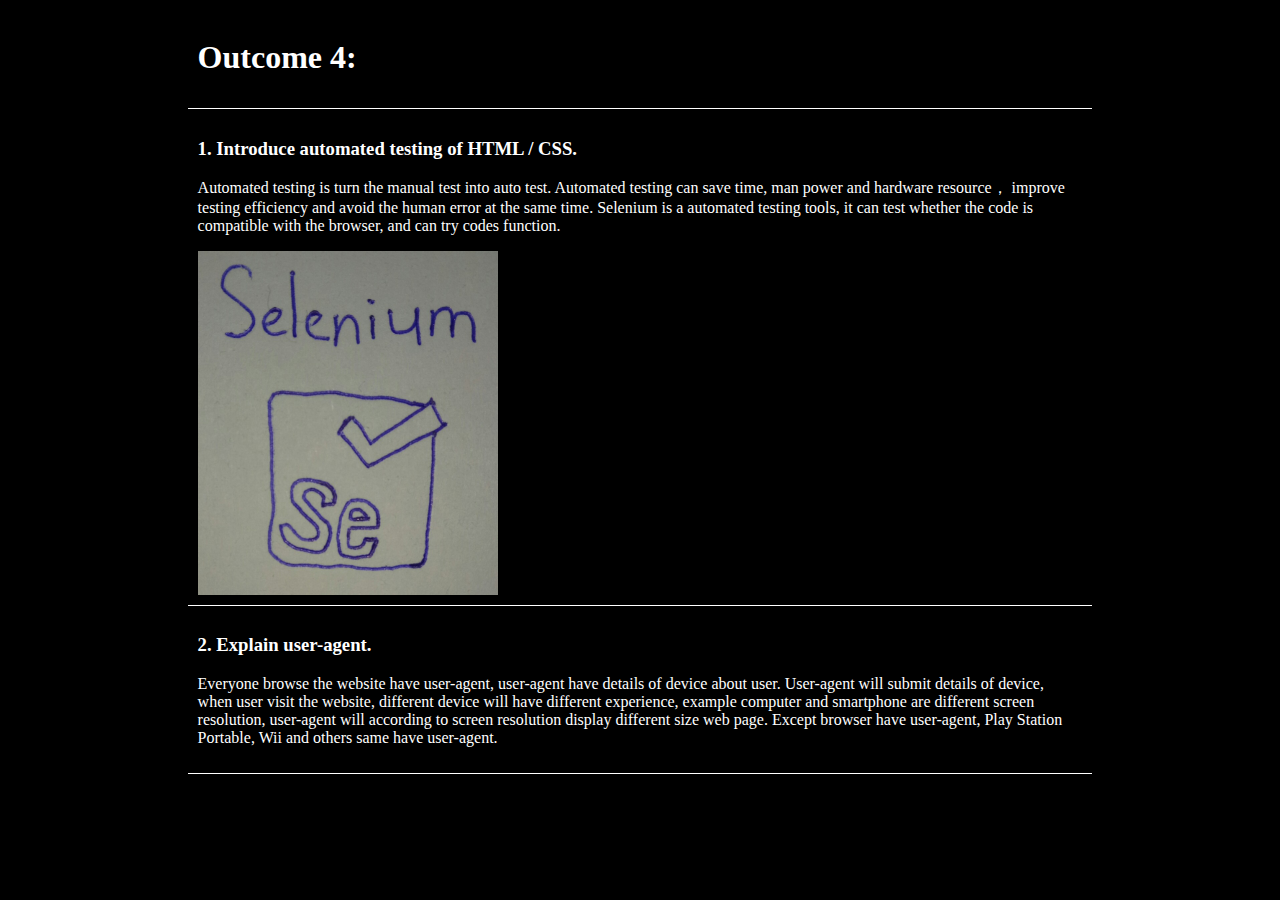
<file: Outcome04_YapWeiPin/index.html>
<html>
	<head>
		<title>Outcome04</title>
		<link rel="stylesheet" type="text/css" href="css/style.css">
	</head>
	<body>
		<div>
			<h1>Outcome 4:</h1>
		</div>
		<div>
			<h3>
				1. Introduce automated testing of HTML / CSS.
			</h3>
			<p>
				Automated testing is turn the manual test into auto test. Automated testing can save time, man power and hardware resource， improve testing efficiency and avoid the human error at the same time. Selenium is a automated testing tools, it can test whether the code is compatible with the browser, and can try codes function.
			</p>
			<img src="imgs/logo.jpg" />
		</div>
		<div>
			<h3>
				2. Explain user-agent.
			</h3>
			<p>
				Everyone browse the website have user-agent, user-agent have details of device about user. User-agent will submit details of device, when user visit the website, different device will have different experience, example computer and smartphone are different screen resolution, user-agent will according to screen resolution display different size web page. Except browser have user-agent, Play Station Portable, Wii and others same have user-agent.
			</p>
		</div>
	</body>
</html>
</file>
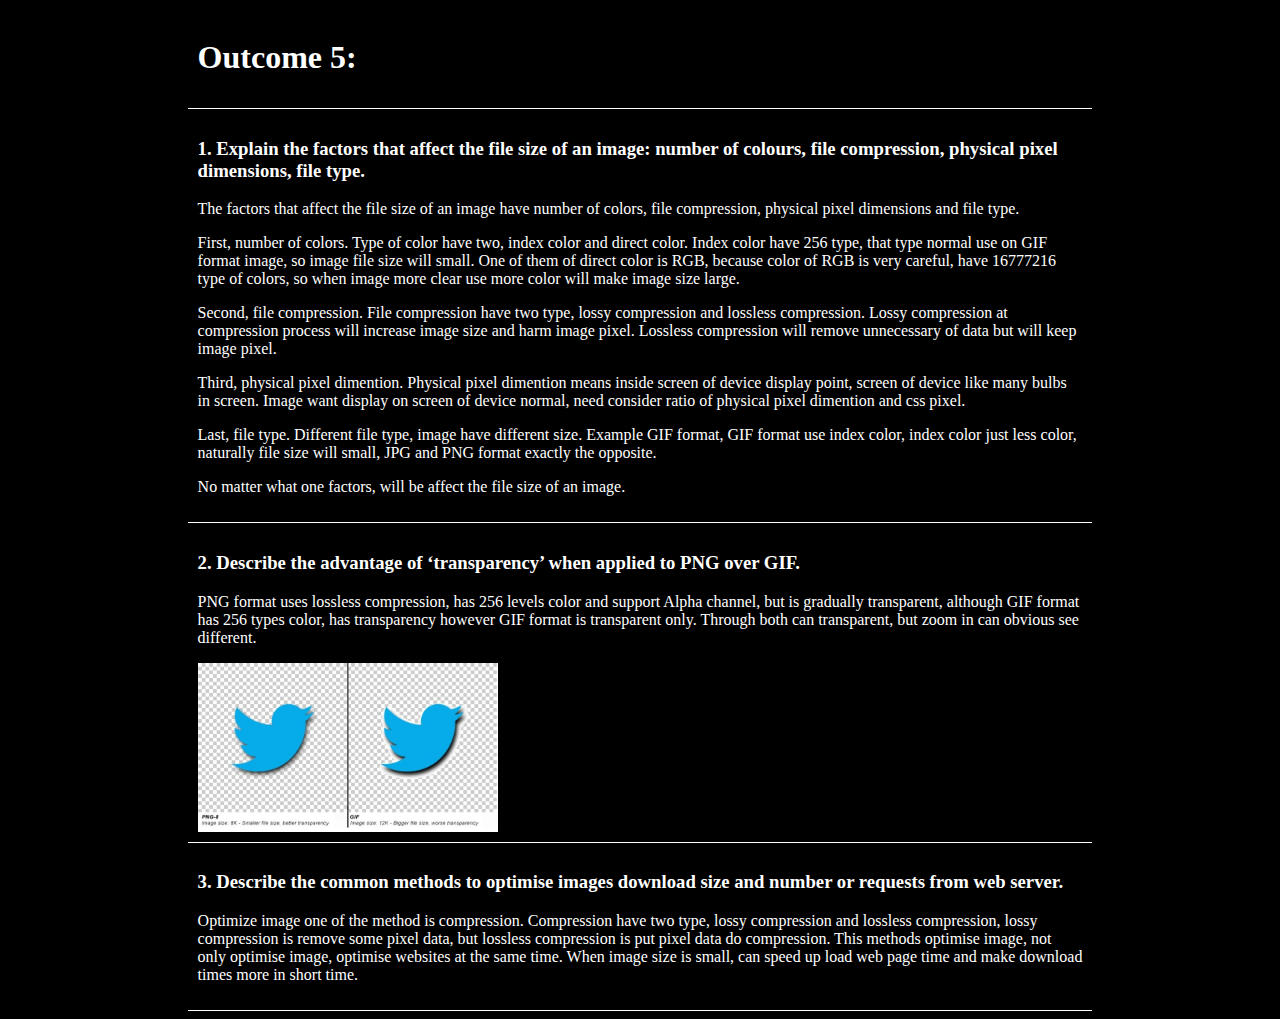
<file: Outcome05_YapWeiPin/index.html>
<html>
	<head>
		<title>Outcome05</title>
		<link rel="stylesheet" type="text/css" href="css/style.css">
	</head>
	<body>
		<div>
			<h1>Outcome 5:</h1>
		</div>
		<div>
			<h3>
				1. Explain the factors that affect the file size of an image: number of colours, file compression, 
				physical pixel dimensions, file type.
			</h3>
			<p>
				The factors that affect the file size of an image have number of colors, file compression, physical pixel dimensions and file type.
			<p>
				First, number of colors. Type of color have two, index color and direct color. Index color have 256 type, that type normal use on GIF format image, so image file size will small. One of them of direct color is RGB, because color of RGB is very careful, have 16777216 type of colors, so when image more clear use more color will make image size large.
			</p>
			<p>
				Second, file compression. File compression have two type, lossy compression and lossless compression. Lossy compression at compression process will increase image size and harm image pixel. Lossless compression will remove unnecessary of data but will keep image pixel.
			</p>
			<p>
				Third, physical pixel dimention. Physical pixel dimention means inside screen of device display point, screen of device like many bulbs in screen. Image want display on screen of device normal, need consider ratio of physical pixel dimention and css pixel.
			</p>
			<p>
				Last, file type. Different file type, image have different size. Example GIF format, GIF format use index color, index color just less color, naturally file size will small, JPG and PNG format exactly the opposite.
			</p>
			<p>
				No matter what one factors, will be affect the file size of an image.
			</p>
		</div>
		<div>
			<h3>
				2. Describe the advantage of ‘transparency’ when applied to PNG over GIF.
			</h3>
			<p>
				PNG format uses lossless compression, has 256 levels color and support Alpha channel, but is gradually transparent, although GIF format has 256 types color, has transparency however GIF format is transparent only. Through both can transparent, but zoom in can obvious see different.
			</p>
			<img src="imgs/logo.jpg" />
		</div>
		<div>
			<h3>
				3. Describe the common methods to optimise images download size and number or requests 
				from web server. 
			</h3>
			<p>
				Optimize image one of the method is compression. Compression have two type, lossy compression and lossless  compression, lossy compression is remove some pixel data, but lossless compression is put pixel data do compression. This methods optimise image, not only optimise image, optimise websites at the same time. When image size is small, can speed up load web page time and make download times more in short time.
			</p>
		</div>
	</body>
</html>
</file>
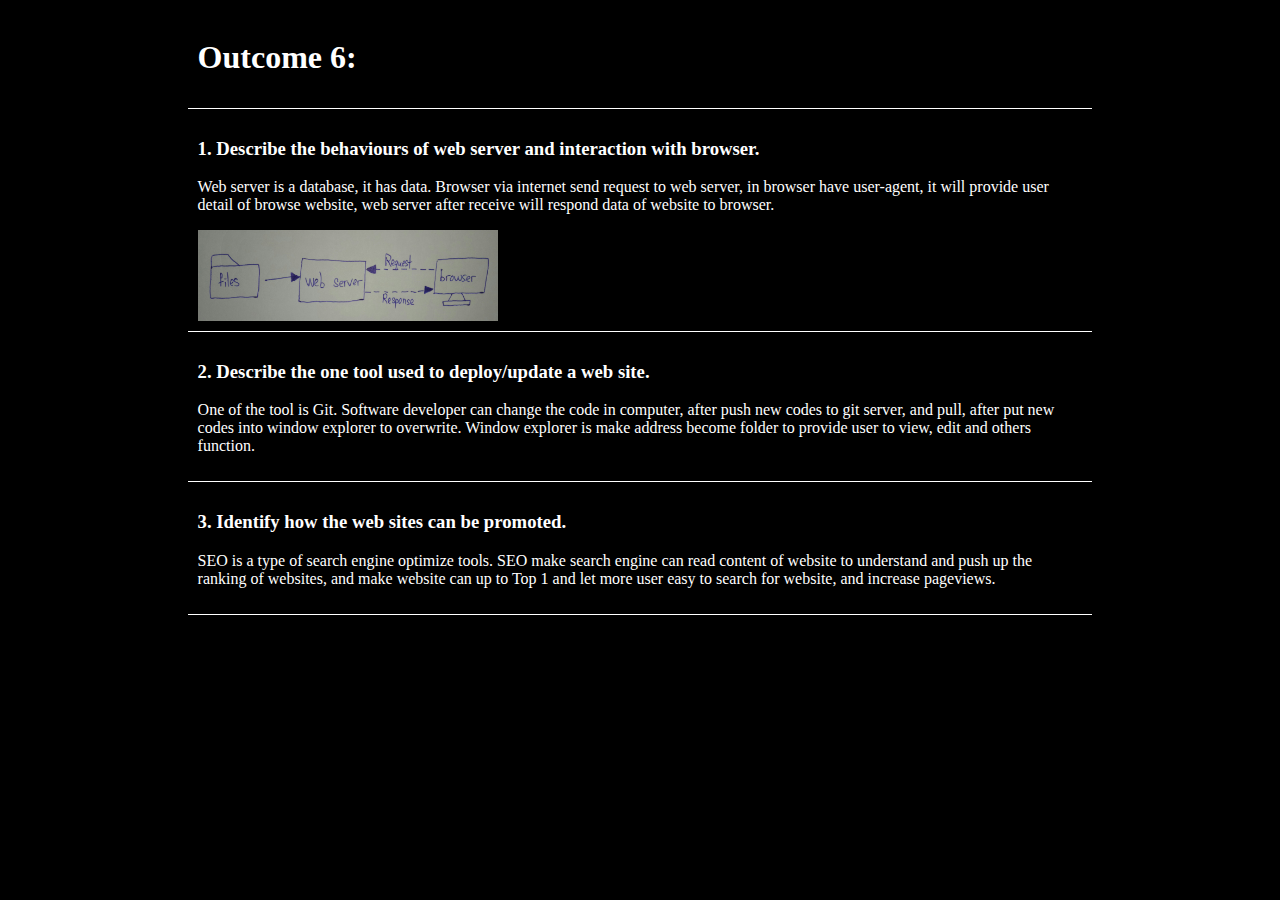
<file: Outcome06_YapWeiPin/index.html>
<html>
	<head>
		<title>Outcome06</title>
		<link rel="stylesheet" type="text/css" href="css/style.css">
	</head>
	<body>
		<div>
			<h1>
				Outcome 6:
			</h1>
		</div>
		<div>
			<h3>
				1. Describe the behaviours of web server and interaction with browser.
			</h3>
			<p>
				Web server is a database, it has data. Browser via internet send request to web server, in browser have user-agent, it will provide user detail of browse website, web server after receive will respond data of website to browser.
			</p>
			<img src="imgs/process.jpg" />
		</div>
		<div>
			<h3>
				2. Describe the one tool used to deploy/update a web site.
			</h3>
			<p>
				One of the tool is Git. Software developer can change the code in computer, after push new codes to git server, and pull, after put new codes into window explorer to overwrite. Window explorer is make address become folder to provide user to view, edit and others function.
			</p>
		</div>
		<div>
			<h3>
				3. Identify how the web sites can be promoted. 
			</h3>
			<p>
				SEO is a type of search engine optimize tools. SEO make search engine can read content of website to understand and push up the ranking of websites, and make website can up to Top 1 and let more user easy to search for website, and increase pageviews.
			</p>
		</div>
	</body>
</html>
</file>
<file: Outcome04_YapWeiPin/css/style.css>
body{
	background-color: black;
	color: white;
}

div{
	position: relative;
	width: 70%;
	margin: 0 auto;
	padding: 10px;
	text-align: left;
	border-bottom: solid 1px white;
}

img{
	box-sizing: border-box;
	width: 300px;
	height: auto;
}
</file>
<file: Outcome05_YapWeiPin/css/style.css>
body{
	background-color: black;
	color: white;
}

div{
	position: relative;
	width: 70%;
	margin: 0 auto;
	padding: 10px;
	text-align: left;
	border-bottom: solid 1px white;
}

img{
	box-sizing: border-box;
	width: 300px;
	height: auto;
}
</file>
<file: Outcome06_YapWeiPin/css/style.css>
body{
	background-color: black;
	color: white;
}

div{
	position: relative;
	width: 70%;
	margin: 0 auto;
	padding: 10px;
	text-align: left;
	border-bottom: solid 1px white;
}

img{
	box-sizing: border-box;
	width: 300px;
	height: auto;
}
</file>
